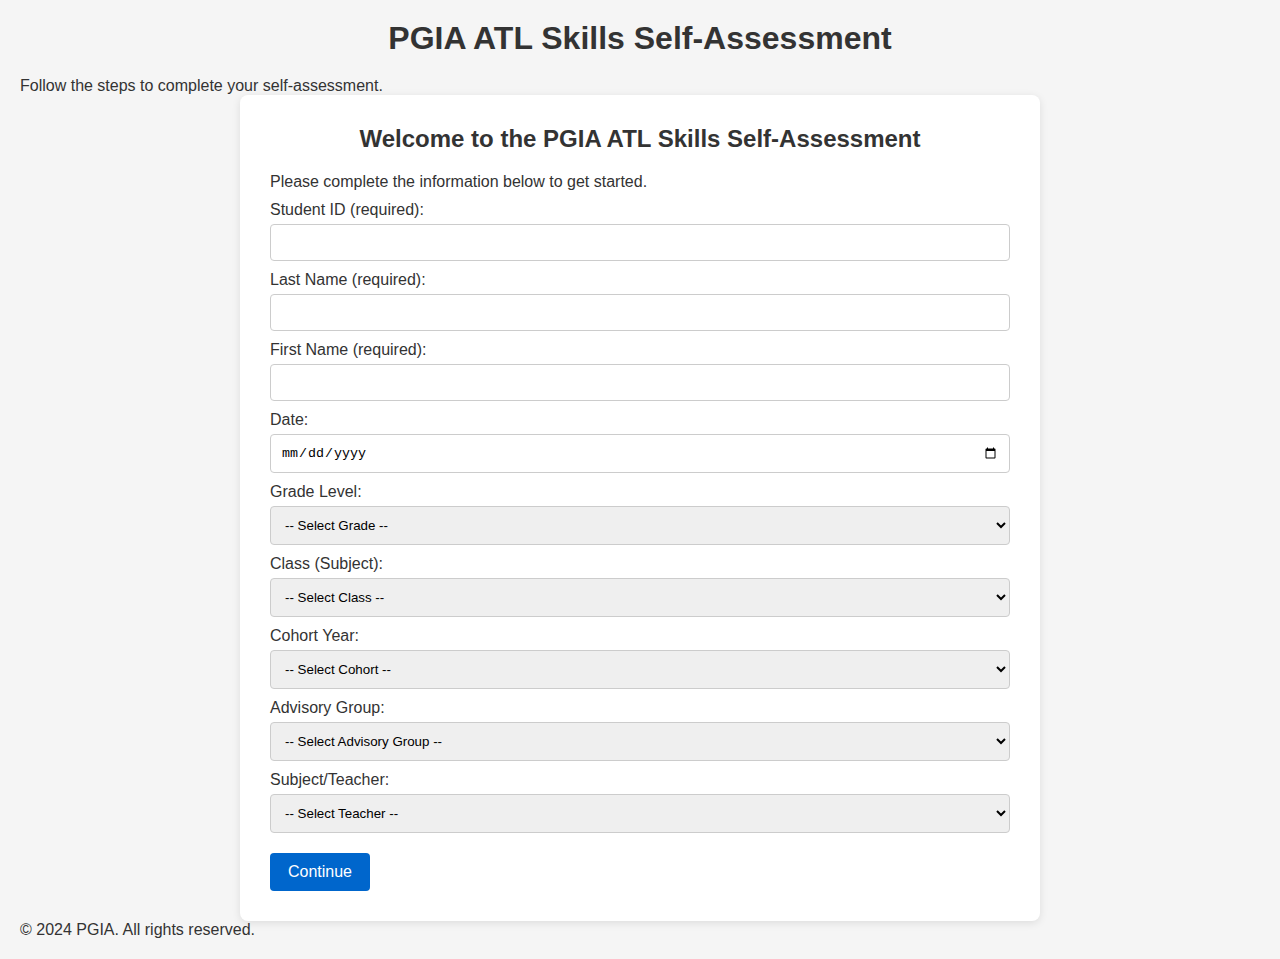
<file: <!DOCTYPE html>.html>
<!DOCTYPE html>
<html lang="en">
<head>
  <meta charset="UTF-8" />
  <meta name="viewport" content="width=device-width, initial-scale=1.0"/>
  <title>PGIA ATL Skills Self-Assessment</title>
  <link rel="stylesheet" href="styles.css" />
</head>
<body>
  <div class="container">
    <header>
      <h1>PGIA ATL Skills Self-Assessment</h1>
      <p>Follow the steps to complete your self-assessment.</p>
    </header>

    <main>
      <!-- PAGE 0: Student Landing Page -->
      <section id="page0">
        <h2>Welcome to the PGIA ATL Skills Self-Assessment</h2>
        <p>Please complete the information below to get started.</p>

        <form id="studentForm" onsubmit="return false;">
          <!-- Student ID -->
          <label for="studentID">Student ID (required):</label>
          <input type="text" id="studentID" name="studentID" required />

          <!-- Last Name -->
          <label for="lastName">Last Name (required):</label>
          <input type="text" id="lastName" name="lastName" required />

          <!-- First Name -->
          <label for="firstName">First Name (required):</label>
          <input type="text" id="firstName" name="firstName" required />

          <!-- Date (Calendar) -->
          <label for="dateField">Date:</label>
          <input type="date" id="dateField" name="dateField" />

          <!-- Grade Level -->
          <label for="gradeLevel">Grade Level:</label>
          <select id="gradeLevel" name="gradeLevel">
            <option value="">-- Select Grade --</option>
            <option value="Grade 6">Grade 6</option>
            <option value="Grade 7">Grade 7</option>
            <option value="Grade 8">Grade 8</option>
            <option value="Grade 9">Grade 9</option>
            <option value="Grade 10">Grade 10</option>
            <option value="Grade 11">Grade 11</option>
            <option value="Grade 12">Grade 12</option>
          </select>

          <!-- Class (Subject) -->
          <label for="classField">Class (Subject):</label>
          <select id="classField" name="classField">
            <option value="">-- Select Class --</option>
            <option value="English">English</option>
            <option value="Spanish B">Spanish B</option>
            <option value="Spanish ab initio">Spanish ab initio</option>
            <option value="Spanish Phase 1">Spanish Phase 1</option>
            <option value="Spanish Phase 2">Spanish Phase 2</option>
            <option value="Spanish Phase 3">Spanish Phase 3</option>
            <option value="Spanish Phase 4">Spanish Phase 4</option>
            <option value="Spanish Phase 5/6">Spanish Phase 5/6</option>
            <option value="Individuals and Societies">Individuals and Societies</option>
            <option value="Computer Science">Computer Science</option>
            <option value="Science">Science</option>
            <option value="Physics">Physics</option>
            <option value="Biology">Biology</option>
            <option value="Chemistry">Chemistry</option>
            <option value="G6 Math">G6 Math</option>
            <option value="G7 Math">G7 Math</option>
            <option value="Algebra 1">Algebra 1</option>
            <option value="Geometry">Geometry</option>
            <option value="Algebra 2">Algebra 2</option>
            <option value="Applications and Interpretations">Applications and Interpretations</option>
            <option value="Dance">Dance</option>
            <option value="Music">Music</option>
            <option value="Theater">Theater</option>
            <option value="Visual Art">Visual Art</option>
            <option value="PE">PE</option>
          </select>

          <!-- Cohort Year -->
          <label for="cohortYear">Cohort Year:</label>
          <select id="cohortYear" name="cohortYear">
            <option value="">-- Select Cohort --</option>
            <option value="Class of 2025">Class of 2025</option>
            <option value="Class of 2026">Class of 2026</option>
            <option value="Class of 2027">Class of 2027</option>
            <option value="Class of 2028">Class of 2028</option>
            <option value="Class of 2029">Class of 2029</option>
            <option value="Class of 2030">Class of 2030</option>
            <option value="Class of 2031">Class of 2031</option>
            <option value="Class of 2032">Class of 2032</option>
          </select>

          <!-- Advisory Group -->
          <label for="advisoryGroup">Advisory Group:</label>
          <select id="advisoryGroup" name="advisoryGroup">
            <option value="">-- Select Advisory Group --</option>
            <option value="Group A">Group A</option>
            <option value="Group B">Group B</option>
            <option value="Group C">Group C</option>
          </select>

          <!-- Subject/Teacher -->
          <label for="teacher">Subject/Teacher:</label>
          <select id="teacher" name="teacher">
            <option value="">-- Select Teacher --</option>
            <option value="Mr. Ott">Mr. Ott</option>
            <option value="Mr. McCormick">Mr. McCormick</option>
            <option value="Ms. Tanner">Ms. Tanner</option>
          </select>

        </form>
        <button onclick="validateStudentForm()">Continue</button>
      </section>

      <!-- PAGE 1: CATEGORY + CLUSTER -->
      <section id="page1" style="display: none;">
        <h2>Select Categories and Clusters</h2>
        <p>Select one or more categories and their corresponding clusters to proceed.</p>
        
        <div class="category">
          <input type="checkbox" id="commCheckbox" onclick="toggleDropdown('commClusters')">
          <label for="commCheckbox">Communication</label>
          <div class="dropdown" id="commClusters" style="display: none;">
            <label><input type="checkbox" name="cluster" value="Exchanging thoughts, messages, and information effectively"> Exchanging thoughts, messages, and information effectively</label>
            <label><input type="checkbox" name="cluster" value="Demonstrating communication through language"> Demonstrating communication through language</label>
          </div>
        </div>
        <div class="category">
          <input type="checkbox" id="socialCheckbox" onclick="toggleDropdown('socialClusters')">
          <label for="socialCheckbox">Social</label>
          <div class="dropdown" id="socialClusters" style="display: none;">
            <label><input type="checkbox" name="cluster" value="Collaboration skills"> Collaboration skills</label>
          </div>
        </div>
        <div class="category">
          <input type="checkbox" id="selfManagementCheckbox" onclick="toggleDropdown('selfManagementClusters')">
          <label for="selfManagementCheckbox">Self-Management</label>
          <div class="dropdown" id="selfManagementClusters" style="display: none;">
            <label><input type="checkbox" name="cluster" value="Organization skills"> Organization skills</label>
            <label><input type="checkbox" name="cluster" value="Affective skills"> Affective skills</label>
            <label><input type="checkbox" name="cluster" value="Reflection skills"> Reflection skills</label>
          </div>
        </div>
        <div class="category">
          <input type="checkbox" id="researchCheckbox" onclick="toggleDropdown('researchClusters')">
          <label for="researchCheckbox">Research</label>
          <div class="dropdown" id="researchClusters" style="display: none;">
            <label><input type="checkbox" name="cluster" value="Information literacy skills"> Information literacy skills</label>
            <label><input type="checkbox" name="cluster" value="Media literacy skills"> Media literacy skills</label>
          </div>
        </div>
        <div class="category">
          <input type="checkbox" id="thinkingCheckbox" onclick="toggleDropdown('thinkingClusters')">
          <label for="thinkingCheckbox">Thinking</label>
          <div class="dropdown" id="thinkingClusters" style="display: none;">
            <label><input type="checkbox" name="cluster" value="Critical-thinking skills"> Critical-thinking skills</label>
            <label><input type="checkbox" name="cluster" value="Creative-thinking skills"> Creative-thinking skills</label>
            <label><input type="checkbox" name="cluster" value="Transfer skills"> Transfer skills</label>
          </div>
        </div>
        <button onclick="goToPage(2)">Next</button>
      </section>

      <!-- PAGE 2: SKILLS SELECTION -->
      <section id="page2" style="display: none;">
        <h2>Select ATL Skills</h2>
        <div id="skillsSelection"></div>
        <button onclick="startSelfAssessment()">Start Self-Assessment</button>
      </section>

      <!-- PAGE 3: SELF-ASSESSMENT -->
      <section id="page3" style="display: none;">
        <h2>Self-Assessment</h2>
        <div id="selfAssessment"></div>
        <div id="navigationButtons" style="text-align: center; margin-top: 20px;">
          <button id="prevButton" onclick="navigateSkill(-1)" style="display: none;">Previous</button>
          <button id="nextButton" onclick="navigateSkill(1)">Next</button>
        </div>
      </section>
    </main>

    <footer>
      <p>&copy; 2024 PGIA. All rights reserved.</p>
    </footer>
  </div>

  <script src="scripts.js"></script>
</body>
</html>
</file>
<file: styles.css>
/* styles.css */

/* Basic Reset */
* {
  margin: 0;
  padding: 0;
  box-sizing: border-box;
}

/* Body Styling */
body {
  font-family: Arial, sans-serif;
  background-color: #f5f5f5;
  color: #333;
  padding: 20px;
}

/* Hidden Class */
.hidden {
  display: none;
}

/* Logo Container */
.logo-container {
  display: flex;
  justify-content: center;
  align-items: center;
  gap: 50px;
  margin-bottom: 20px;
}

.logo-container img {
  max-width: 150px;
  height: auto;
}

/* Section Styling */
section {
  background-color: #fff;
  padding: 30px;
  border-radius: 8px;
  max-width: 800px;
  margin: auto;
  box-shadow: 0 2px 8px rgba(0, 0, 0, 0.1);
}

/* Headings */
h1, h2, h3 {
  text-align: center;
  margin-bottom: 20px;
}

h1 {
  font-size: 2em;
}

h2 {
  font-size: 1.5em;
}

h3 {
  font-size: 1.2em;
}

/* Form Styling */
form {
  display: flex;
  flex-direction: column;
}

label {
  margin-top: 10px;
  margin-bottom: 5px;
}

input[type="text"],
input[type="number"],
input[type="date"],
select,
textarea {
  padding: 10px;
  border: 1px solid #ccc;
  border-radius: 4px;
}

textarea {
  resize: vertical;
}

button {
  margin-top: 20px;
  padding: 10px;
  background-color: #0066cc;
  color: #fff;
  border: none;
  border-radius: 4px;
  cursor: pointer;
  font-size: 1em;
}

button:hover {
  background-color: #005bb5;
}

/* Required Field Indicator */
.required {
  color: red;
  margin-left: 5px;
}

/* Categories & Clusters */
.category {
  margin-bottom: 20px;
}

.dropdown {
  margin-left: 20px;
  margin-top: 10px;
}

.dropdown.hidden {
  display: none;
}

.dropdown label {
  display: block;
  margin-bottom: 5px;
}

/* Skills Selection */
.skill-category {
  margin-bottom: 20px;
}

.skill-category h3 {
  margin-bottom: 10px;
}

.skill-category label {
  display: block;
  margin-bottom: 5px;
}

/* Self-Assessment Questions */
.skill-container {
  margin-bottom: 30px;
}

.scaleDiv {
  display: flex;
  justify-content: space-between;
  margin-top: 10px;
}

.scaleCol {
  display: flex;
  flex-direction: column;
  align-items: center;
}

.scaleCol input[type="radio"] {
  margin-top: 5px;
}

/* Buttons */
button {
  width: 100px;
  align-self: center;
}

#nextButtonPage1,
#nextButtonPage2,
#startAssessmentButton,
#nextButton {
  width: 150px;
}

/* Responsive Design */
@media (max-width: 600px) {
  .logo-container {
    flex-direction: column;
    gap: 20px;
  }

  .scaleDiv {
    flex-direction: column;
    align-items: center;
  }

  .scaleCol {
    margin-bottom: 10px;
  }

  button {
    width: 100%;
  }
}
</file>
